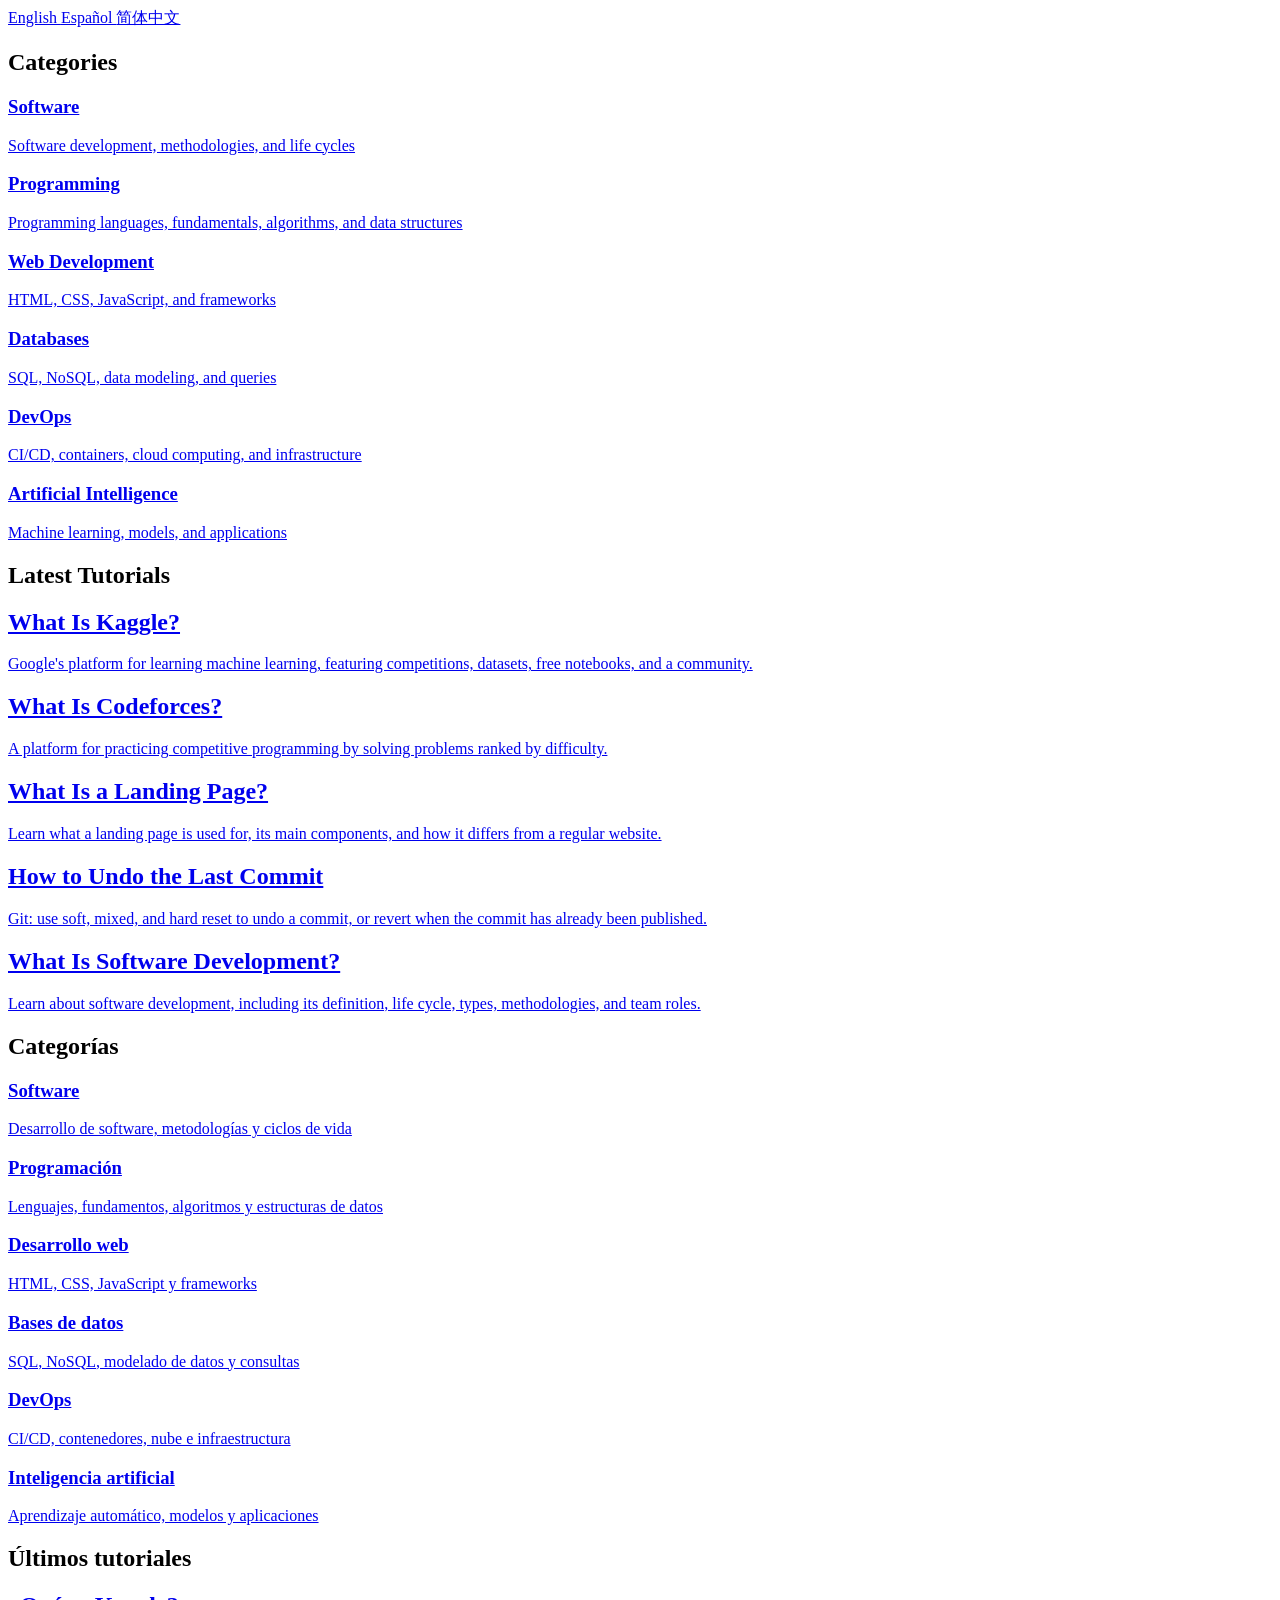
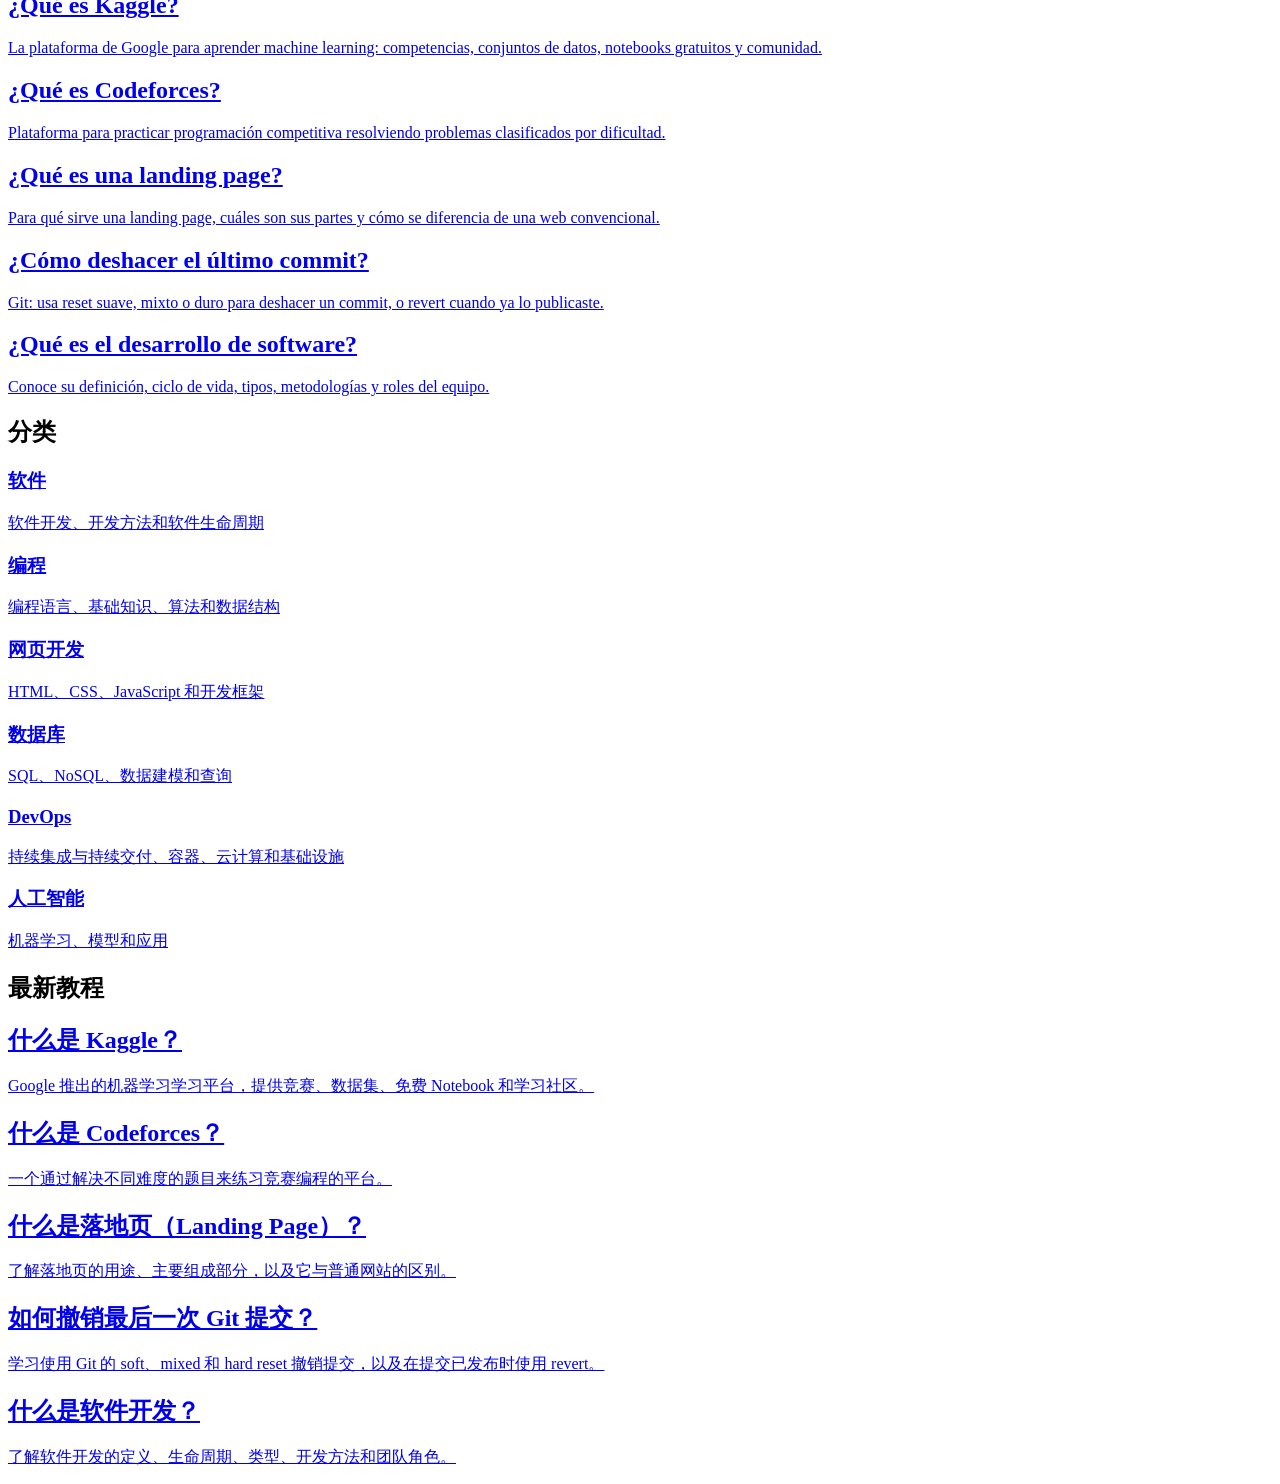
<file: example/index.html>
<!DOCTYPE html>
<html>
<head>
  <!-- 87.34.2.92 -->
  <meta charset="UTF-8">
  <meta name="viewport" content="width=device-width, initial-scale=1.0">
  <link rel="icon" type="image/png" href="https://story.djc.pe/assets/djc/base/1/icon.png">

  <link rel="stylesheet" href="https://story.djc.pe/assets/djc/base/1/variable.css">
  <link rel="stylesheet" href="https://story.djc.pe/assets/djc/base/1/style.css">
  <link rel="stylesheet" href="https://story.djc.pe/assets/djc/base/1/index.css">
  <script src="https://story.djc.pe/assets/djc/base/1/index.js" defer></script>
  <script src="https://story.djc.pe/assets/djc/nav/1/script.js" defer></script>

  <script async src="https://pagead2.googlesyndication.com/pagead/js/adsbygoogle.js?client=ca-pub-3775900744037301" crossorigin="anonymous"></script>
  <script src="https://story.djc.pe/assets/djc/ads/1/header.js" defer></script>
  <script src="https://story.djc.pe/assets/djc/ads/1/content.js" defer></script>

<!-- Google tag (gtag.js) -->
<script async src="https://www.googletagmanager.com/gtag/js?id=G-S0JX351KT2"></script>
<script>
  window.dataLayer = window.dataLayer || [];
  function gtag(){dataLayer.push(arguments);}
  gtag('js', new Date());

  gtag('config', 'G-S0JX351KT2');
</script>

  <title>DJC</title>
  <meta name="description" content="DJC">

  <link rel="canonical" href="https://story.djc.pe/example/">
</head>
<body>
<main class="content">

<div class="djc-tutorial-tabs">
  <div class="djc-tabs-nav" role="tablist" aria-label="Language selection">
    <a class="djc-tab" id="tab-1" href="#panel-1"
      role="tab" aria-selected="true" aria-controls="panel-1">
      English
    </a>

    <a class="djc-tab" id="tab-2" href="#panel-2"
      role="tab" aria-selected="false" aria-controls="panel-2">
      Español
    </a>

    <a class="djc-tab" id="tab-3" href="#panel-3"
      role="tab" aria-selected="false" aria-controls="panel-3">
      简体中文
    </a>
  </div>

  <!-- English -->
  <div class="djc-tab-panel is-active" id="panel-1"
    role="tabpanel" aria-labelledby="tab-1" lang="en">

    <h2>Categories</h2>
    <div class="djc-tutorial-categories">
      <a href="/en/c/software/">
        <h3>Software</h3>
        <p>Software development, methodologies, and life cycles</p>
      </a>

      <a href="/en/c/programming/">
        <h3>Programming</h3>
        <p>Programming languages, fundamentals, algorithms, and data structures</p>
      </a>

      <a href="/en/c/web/">
        <h3>Web Development</h3>
        <p>HTML, CSS, JavaScript, and frameworks</p>
      </a>

      <a href="/en/c/databases/">
        <h3>Databases</h3>
        <p>SQL, NoSQL, data modeling, and queries</p>
      </a>

      <a href="/en/c/devops/">
        <h3>DevOps</h3>
        <p>CI/CD, containers, cloud computing, and infrastructure</p>
      </a>

      <a href="/en/c/ai/">
        <h3>Artificial Intelligence</h3>
        <p>Machine learning, models, and applications</p>
      </a>
    </div>

    <h2>Latest Tutorials</h2>
    <div class="djc-tutorial-others">
      <a href="/en/b8/53/4d/ab/8a/be/43/70/99/d8/0b/c4/7d/98/78/8e/">
        <h2>What Is Kaggle?</h2>
        <p>Google's platform for learning machine learning, featuring competitions, datasets, free notebooks, and a community.</p>
      </a>

      <a href="/en/67/db/1d/30/95/80/43/dc/ad/cc/0f/8c/31/55/68/ed/">
        <h2>What Is Codeforces?</h2>
        <p>A platform for practicing competitive programming by solving problems ranked by difficulty.</p>
      </a>

      <a href="/en/9c/ad/d3/86/64/13/42/e3/a4/38/aa/b9/eb/32/19/64/">
        <h2>What Is a Landing Page?</h2>
        <p>Learn what a landing page is used for, its main components, and how it differs from a regular website.</p>
      </a>

      <a href="/en/c8/63/12/28/99/c0/4c/74/a3/04/34/96/fc/36/e2/ca/">
        <h2>How to Undo the Last Commit</h2>
        <p>Git: use soft, mixed, and hard reset to undo a commit, or revert when the commit has already been published.</p>
      </a>

      <a href="/en/ab/ec/8a/ab/9e/60/4b/66/a6/ef/78/a8/1f/a3/83/d4/">
        <h2>What Is Software Development?</h2>
        <p>Learn about software development, including its definition, life cycle, types, methodologies, and team roles.</p>
      </a>
    </div>
  </div>

  <!-- Español -->
  <div class="djc-tab-panel" id="panel-2"
    role="tabpanel" aria-labelledby="tab-2" lang="es">

    <h2>Categorías</h2>
    <div class="djc-tutorial-categories">
      <a href="/es/c/software/">
        <h3>Software</h3>
        <p>Desarrollo de software, metodologías y ciclos de vida</p>
      </a>

      <a href="/es/c/programacion/">
        <h3>Programación</h3>
        <p>Lenguajes, fundamentos, algoritmos y estructuras de datos</p>
      </a>

      <a href="/es/c/web/">
        <h3>Desarrollo web</h3>
        <p>HTML, CSS, JavaScript y frameworks</p>
      </a>

      <a href="/es/c/bases-de-datos/">
        <h3>Bases de datos</h3>
        <p>SQL, NoSQL, modelado de datos y consultas</p>
      </a>

      <a href="/es/c/devops/">
        <h3>DevOps</h3>
        <p>CI/CD, contenedores, nube e infraestructura</p>
      </a>

      <a href="/es/c/ia/">
        <h3>Inteligencia artificial</h3>
        <p>Aprendizaje automático, modelos y aplicaciones</p>
      </a>
    </div>

    <h2>Últimos tutoriales</h2>
    <div class="djc-tutorial-others">
      <a href="/es/b8/53/4d/ab/8a/be/43/70/99/d8/0b/c4/7d/98/78/8e/">
        <h2>¿Qué es Kaggle?</h2>
        <p>La plataforma de Google para aprender machine learning: competencias, conjuntos de datos, notebooks gratuitos y comunidad.</p>
      </a>

      <a href="/es/67/db/1d/30/95/80/43/dc/ad/cc/0f/8c/31/55/68/ed/">
        <h2>¿Qué es Codeforces?</h2>
        <p>Plataforma para practicar programación competitiva resolviendo problemas clasificados por dificultad.</p>
      </a>

      <a href="/es/9c/ad/d3/86/64/13/42/e3/a4/38/aa/b9/eb/32/19/64/">
        <h2>¿Qué es una landing page?</h2>
        <p>Para qué sirve una landing page, cuáles son sus partes y cómo se diferencia de una web convencional.</p>
      </a>

      <a href="/es/c8/63/12/28/99/c0/4c/74/a3/04/34/96/fc/36/e2/ca/">
        <h2>¿Cómo deshacer el último commit?</h2>
        <p>Git: usa reset suave, mixto o duro para deshacer un commit, o revert cuando ya lo publicaste.</p>
      </a>

      <a href="/es/ab/ec/8a/ab/9e/60/4b/66/a6/ef/78/a8/1f/a3/83/d4/">
        <h2>¿Qué es el desarrollo de software?</h2>
        <p>Conoce su definición, ciclo de vida, tipos, metodologías y roles del equipo.</p>
      </a>
    </div>
  </div>

  <!-- 简体中文 -->
  <div class="djc-tab-panel" id="panel-3"
    role="tabpanel" aria-labelledby="tab-3" lang="zh-CN">

    <h2>分类</h2>
    <div class="djc-tutorial-categories">
      <a href="/zh-cn/c/software/">
        <h3>软件</h3>
        <p>软件开发、开发方法和软件生命周期</p>
      </a>

      <a href="/zh-cn/c/programming/">
        <h3>编程</h3>
        <p>编程语言、基础知识、算法和数据结构</p>
      </a>

      <a href="/zh-cn/c/web/">
        <h3>网页开发</h3>
        <p>HTML、CSS、JavaScript 和开发框架</p>
      </a>

      <a href="/zh-cn/c/databases/">
        <h3>数据库</h3>
        <p>SQL、NoSQL、数据建模和查询</p>
      </a>

      <a href="/zh-cn/c/devops/">
        <h3>DevOps</h3>
        <p>持续集成与持续交付、容器、云计算和基础设施</p>
      </a>

      <a href="/zh-cn/c/ai/">
        <h3>人工智能</h3>
        <p>机器学习、模型和应用</p>
      </a>
    </div>

    <h2>最新教程</h2>
    <div class="djc-tutorial-others">
      <a href="/zh-cn/b8/53/4d/ab/8a/be/43/70/99/d8/0b/c4/7d/98/78/8e/">
        <h2>什么是 Kaggle？</h2>
        <p>Google 推出的机器学习学习平台，提供竞赛、数据集、免费 Notebook 和学习社区。</p>
      </a>

      <a href="/zh-cn/67/db/1d/30/95/80/43/dc/ad/cc/0f/8c/31/55/68/ed/">
        <h2>什么是 Codeforces？</h2>
        <p>一个通过解决不同难度的题目来练习竞赛编程的平台。</p>
      </a>

      <a href="/zh-cn/9c/ad/d3/86/64/13/42/e3/a4/38/aa/b9/eb/32/19/64/">
        <h2>什么是落地页（Landing Page）？</h2>
        <p>了解落地页的用途、主要组成部分，以及它与普通网站的区别。</p>
      </a>

      <a href="/zh-cn/c8/63/12/28/99/c0/4c/74/a3/04/34/96/fc/36/e2/ca/">
        <h2>如何撤销最后一次 Git 提交？</h2>
        <p>学习使用 Git 的 soft、mixed 和 hard reset 撤销提交，以及在提交已发布时使用 revert。</p>
      </a>

      <a href="/zh-cn/ab/ec/8a/ab/9e/60/4b/66/a6/ef/78/a8/1f/a3/83/d4/">
        <h2>什么是软件开发？</h2>
        <p>了解软件开发的定义、生命周期、类型、开发方法和团队角色。</p>
      </a>
    </div>
  </div>
</div>

</main>
</body>
</html>
</file>
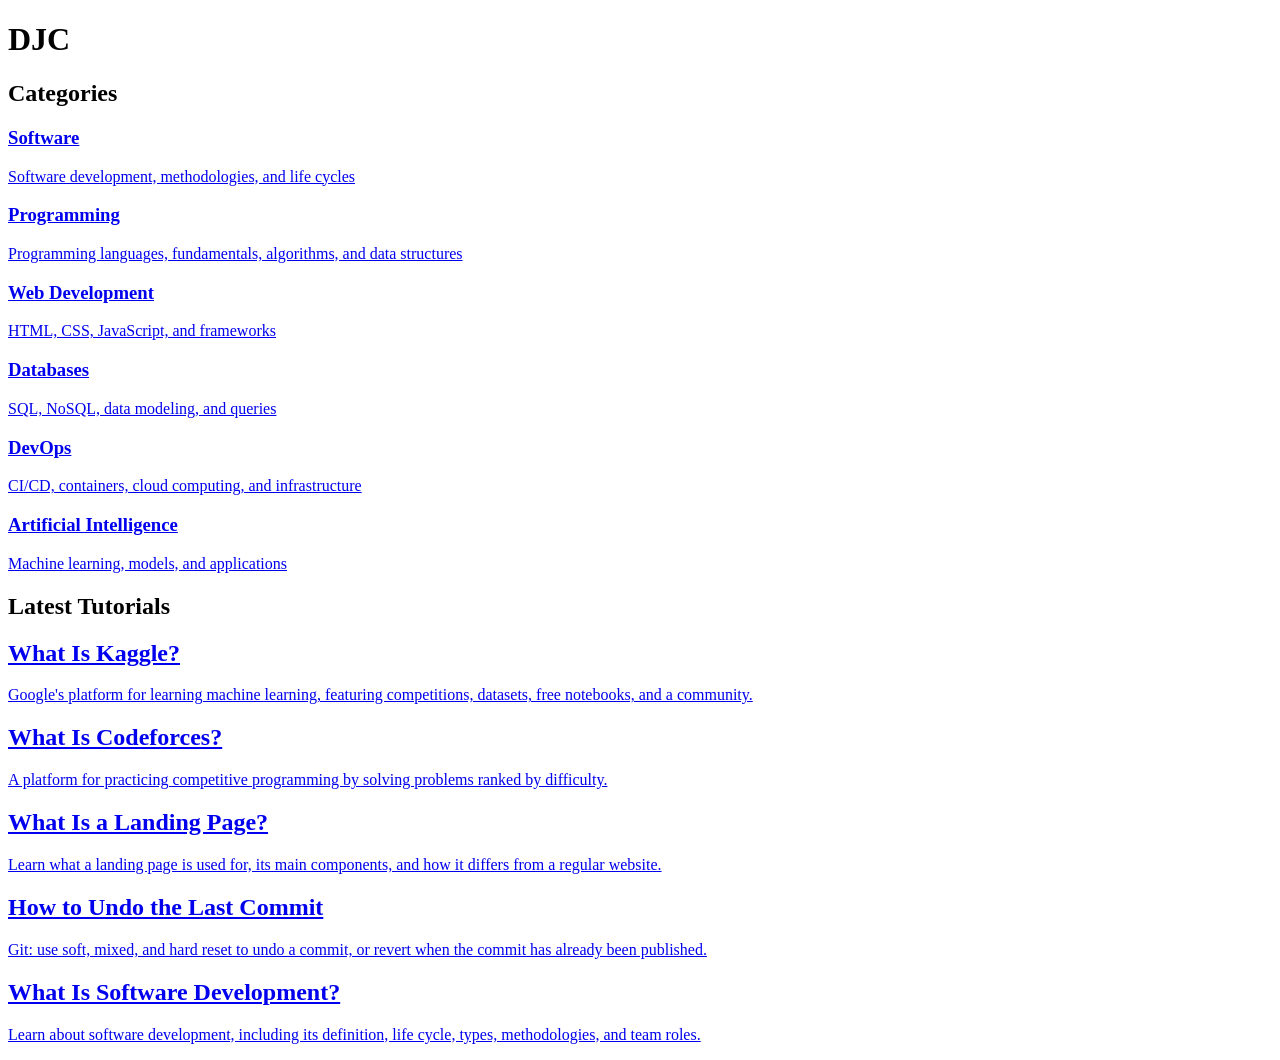
<file: example/en/index.html>
<!DOCTYPE html>
<html lang="en">
<head>
  <!-- 87.34.2.92 -->
  <meta charset="UTF-8">
  <meta name="viewport" content="width=device-width, initial-scale=1.0">
  <link rel="icon" type="image/png" href="https://story.djc.pe/assets/djc/base/1/icon.png">

  <link rel="stylesheet" href="https://story.djc.pe/assets/djc/base/1/variable.css">
  <link rel="stylesheet" href="https://story.djc.pe/assets/djc/base/1/style.css">
  <link rel="stylesheet" href="https://story.djc.pe/assets/djc/base/1/index.css">
  <script src="https://story.djc.pe/assets/djc/base/1/index.js" defer></script>
  <script src="https://story.djc.pe/assets/djc/nav/1/script.js" defer></script>

  <script async src="https://pagead2.googlesyndication.com/pagead/js/adsbygoogle.js?client=ca-pub-3775900744037301" crossorigin="anonymous"></script>
  <script src="https://story.djc.pe/assets/djc/ads/1/header.js"></script>
  <script src="https://story.djc.pe/assets/djc/ads/1/content.js"></script>

<!-- Google tag (gtag.js) -->
<script async src="https://www.googletagmanager.com/gtag/js?id=G-S0JX351KT2"></script>
<script>
  window.dataLayer = window.dataLayer || [];
  function gtag(){dataLayer.push(arguments);}
  gtag('js', new Date());

  gtag('config', 'G-S0JX351KT2');
</script>

  <title>DJC</title>
  <meta name="description" content="DJC">

  <link rel="canonical" href="https://story.djc.pe/example/en/">
  <link rel="alternate" hreflang="en" href="https://story.djc.pe/example/en/">
  <link rel="alternate" hreflang="es" href="https://story.djc.pe/example/es/">
  <link rel="alternate" hreflang="zh-cn" href="https://story.djc.pe/example/zh-cn/">

</head>
<body>
<main class="content">

<h1>DJC</h1>


  <!-- English -->
  <div class="djc-tab-panel is-active" id="panel-1"
    role="tabpanel" aria-labelledby="tab-1" lang="en">

    <h2>Categories</h2>
    <div class="djc-tutorial-categories">
      <a href="/en/c/software/">
        <h3>Software</h3>
        <p>Software development, methodologies, and life cycles</p>
      </a>

      <a href="/en/c/programming/">
        <h3>Programming</h3>
        <p>Programming languages, fundamentals, algorithms, and data structures</p>
      </a>

      <a href="/en/c/web/">
        <h3>Web Development</h3>
        <p>HTML, CSS, JavaScript, and frameworks</p>
      </a>

      <a href="/en/c/databases/">
        <h3>Databases</h3>
        <p>SQL, NoSQL, data modeling, and queries</p>
      </a>

      <a href="/en/c/devops/">
        <h3>DevOps</h3>
        <p>CI/CD, containers, cloud computing, and infrastructure</p>
      </a>

      <a href="/en/c/ai/">
        <h3>Artificial Intelligence</h3>
        <p>Machine learning, models, and applications</p>
      </a>
    </div>

    <h2>Latest Tutorials</h2>
    <div class="djc-tutorial-others">
      <a href="/en/b8/53/4d/ab/8a/be/43/70/99/d8/0b/c4/7d/98/78/8e/">
        <h2>What Is Kaggle?</h2>
        <p>Google's platform for learning machine learning, featuring competitions, datasets, free notebooks, and a community.</p>
      </a>

      <a href="/en/67/db/1d/30/95/80/43/dc/ad/cc/0f/8c/31/55/68/ed/">
        <h2>What Is Codeforces?</h2>
        <p>A platform for practicing competitive programming by solving problems ranked by difficulty.</p>
      </a>

      <a href="/en/9c/ad/d3/86/64/13/42/e3/a4/38/aa/b9/eb/32/19/64/">
        <h2>What Is a Landing Page?</h2>
        <p>Learn what a landing page is used for, its main components, and how it differs from a regular website.</p>
      </a>

      <a href="/en/c8/63/12/28/99/c0/4c/74/a3/04/34/96/fc/36/e2/ca/">
        <h2>How to Undo the Last Commit</h2>
        <p>Git: use soft, mixed, and hard reset to undo a commit, or revert when the commit has already been published.</p>
      </a>

      <a href="/en/ab/ec/8a/ab/9e/60/4b/66/a6/ef/78/a8/1f/a3/83/d4/">
        <h2>What Is Software Development?</h2>
        <p>Learn about software development, including its definition, life cycle, types, methodologies, and team roles.</p>
      </a>
    </div>
  </div>


</main>  
</body>
</html>
</file>
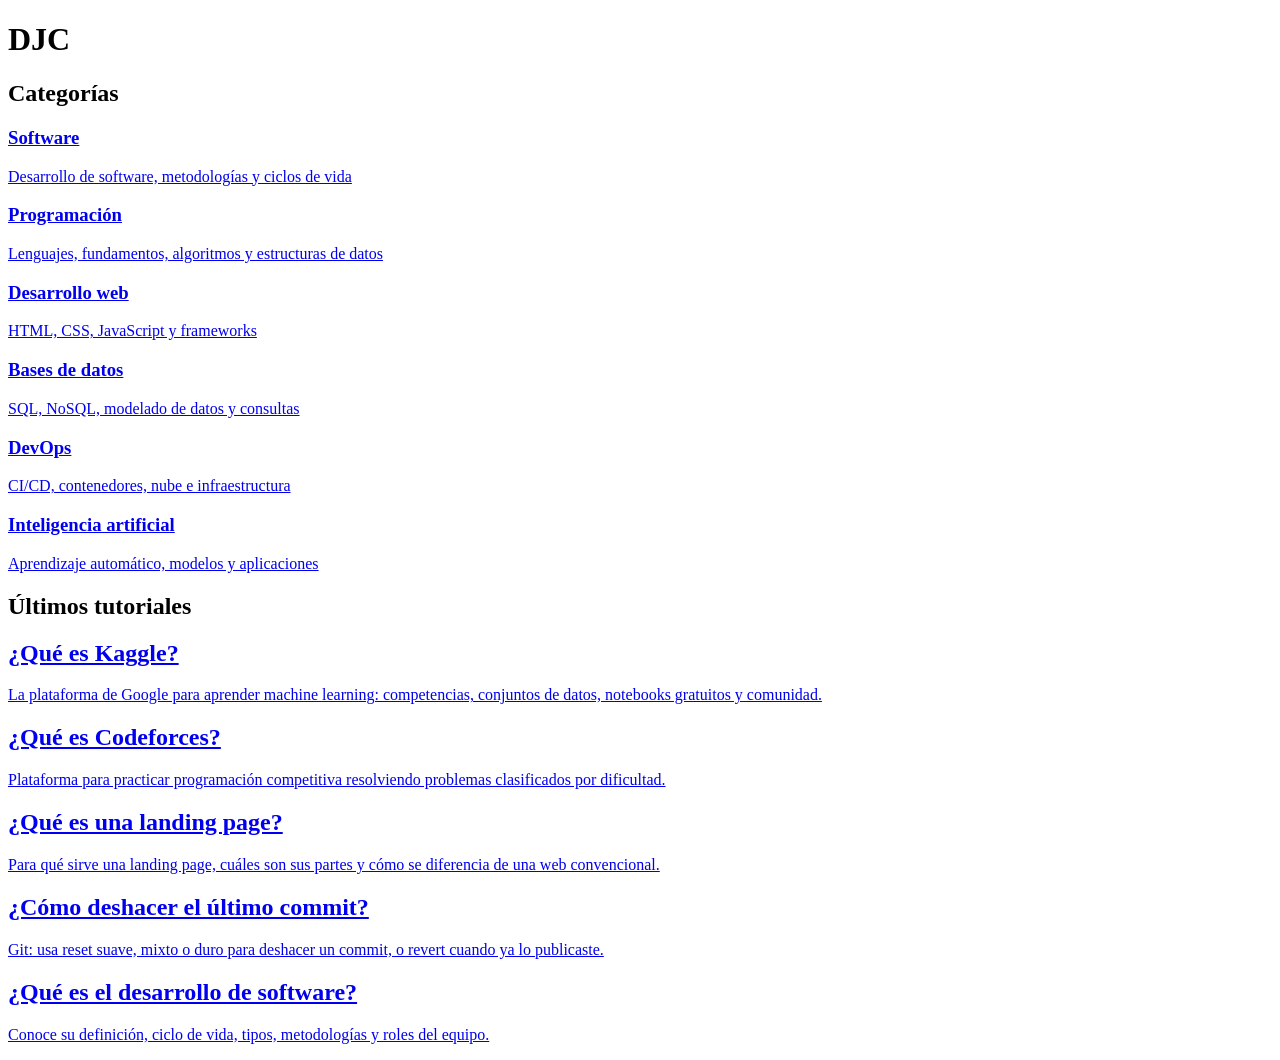
<file: example/es/index.html>
<!DOCTYPE html>
<html lang="es">
<head>
  <!-- 87.34.2.92 -->
  <meta charset="UTF-8">
  <meta name="viewport" content="width=device-width, initial-scale=1.0">
  <link rel="icon" type="image/png" href="https://story.djc.pe/assets/djc/base/1/icon.png">

  <link rel="stylesheet" href="https://story.djc.pe/assets/djc/base/1/variable.css">
  <link rel="stylesheet" href="https://story.djc.pe/assets/djc/base/1/style.css">
  <link rel="stylesheet" href="https://story.djc.pe/assets/djc/base/1/index.css">
  <script src="https://story.djc.pe/assets/djc/base/1/index.js" defer></script>
  <script src="https://story.djc.pe/assets/djc/nav/1/script.js" defer></script>

  <script async src="https://pagead2.googlesyndication.com/pagead/js/adsbygoogle.js?client=ca-pub-3775900744037301" crossorigin="anonymous"></script>
  <script src="https://story.djc.pe/assets/djc/ads/1/header.js"></script>
  <script src="https://story.djc.pe/assets/djc/ads/1/content.js"></script>

<!-- Google tag (gtag.js) -->
<script async src="https://www.googletagmanager.com/gtag/js?id=G-S0JX351KT2"></script>
<script>
  window.dataLayer = window.dataLayer || [];
  function gtag(){dataLayer.push(arguments);}
  gtag('js', new Date());

  gtag('config', 'G-S0JX351KT2');
</script>

  <title>DJC</title>
  <meta name="description" content="DJC">

  <link rel="canonical" href="https://story.djc.pe/example/es/">
  <link rel="alternate" hreflang="en" href="https://story.djc.pe/example/en/">
  <link rel="alternate" hreflang="es" href="https://story.djc.pe/example/es/">
  <link rel="alternate" hreflang="zh-cn" href="https://story.djc.pe/example/zh-cn/">

</head>
<body>
<main class="content">

<h1>DJC</h1>


<!-- Español -->
<div class="djc-tab-panel" id="panel-2"
role="tabpanel" aria-labelledby="tab-2" lang="es">

<h2>Categorías</h2>
<div class="djc-tutorial-categories">
    <a href="/es/c/software/">
    <h3>Software</h3>
    <p>Desarrollo de software, metodologías y ciclos de vida</p>
    </a>

    <a href="/es/c/programacion/">
    <h3>Programación</h3>
    <p>Lenguajes, fundamentos, algoritmos y estructuras de datos</p>
    </a>

    <a href="/es/c/web/">
    <h3>Desarrollo web</h3>
    <p>HTML, CSS, JavaScript y frameworks</p>
    </a>

    <a href="/es/c/bases-de-datos/">
    <h3>Bases de datos</h3>
    <p>SQL, NoSQL, modelado de datos y consultas</p>
    </a>

    <a href="/es/c/devops/">
    <h3>DevOps</h3>
    <p>CI/CD, contenedores, nube e infraestructura</p>
    </a>

    <a href="/es/c/ia/">
    <h3>Inteligencia artificial</h3>
    <p>Aprendizaje automático, modelos y aplicaciones</p>
    </a>
</div>

<h2>Últimos tutoriales</h2>
<div class="djc-tutorial-others">
    <a href="/es/b8/53/4d/ab/8a/be/43/70/99/d8/0b/c4/7d/98/78/8e/">
    <h2>¿Qué es Kaggle?</h2>
    <p>La plataforma de Google para aprender machine learning: competencias, conjuntos de datos, notebooks gratuitos y comunidad.</p>
    </a>

    <a href="/es/67/db/1d/30/95/80/43/dc/ad/cc/0f/8c/31/55/68/ed/">
    <h2>¿Qué es Codeforces?</h2>
    <p>Plataforma para practicar programación competitiva resolviendo problemas clasificados por dificultad.</p>
    </a>

    <a href="/es/9c/ad/d3/86/64/13/42/e3/a4/38/aa/b9/eb/32/19/64/">
    <h2>¿Qué es una landing page?</h2>
    <p>Para qué sirve una landing page, cuáles son sus partes y cómo se diferencia de una web convencional.</p>
    </a>

    <a href="/es/c8/63/12/28/99/c0/4c/74/a3/04/34/96/fc/36/e2/ca/">
    <h2>¿Cómo deshacer el último commit?</h2>
    <p>Git: usa reset suave, mixto o duro para deshacer un commit, o revert cuando ya lo publicaste.</p>
    </a>

    <a href="/es/ab/ec/8a/ab/9e/60/4b/66/a6/ef/78/a8/1f/a3/83/d4/">
    <h2>¿Qué es el desarrollo de software?</h2>
    <p>Conoce su definición, ciclo de vida, tipos, metodologías y roles del equipo.</p>
    </a>
</div>
</div>


</main>  
</body>
</html>
</file>
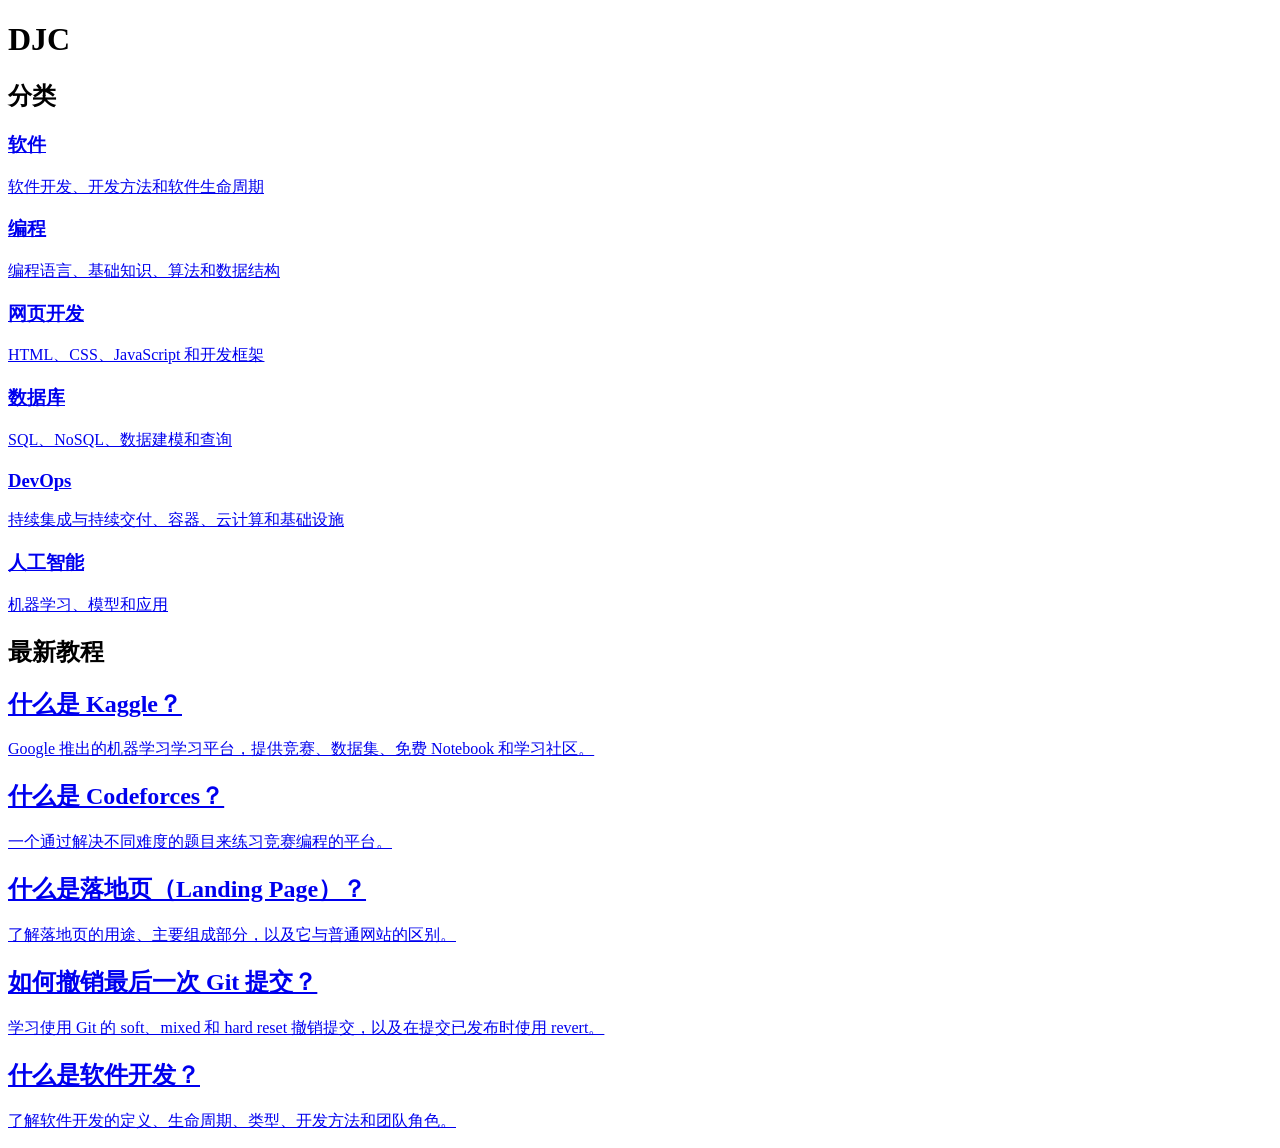
<file: example/zh-cn/index.html>
<!DOCTYPE html>
<html lang="zh-CN">
<head>
  <!-- 87.34.2.92 -->
  <meta charset="UTF-8">
  <meta name="viewport" content="width=device-width, initial-scale=1.0">
  <link rel="icon" type="image/png" href="https://story.djc.pe/assets/djc/base/1/icon.png">

  <link rel="stylesheet" href="https://story.djc.pe/assets/djc/base/1/variable.css">
  <link rel="stylesheet" href="https://story.djc.pe/assets/djc/base/1/style.css">
  <link rel="stylesheet" href="https://story.djc.pe/assets/djc/base/1/index.css">
  <script src="https://story.djc.pe/assets/djc/base/1/index.js" defer></script>
  <script src="https://story.djc.pe/assets/djc/nav/1/script.js" defer></script>

  <script async src="https://pagead2.googlesyndication.com/pagead/js/adsbygoogle.js?client=ca-pub-3775900744037301" crossorigin="anonymous"></script>
  <script src="https://story.djc.pe/assets/djc/ads/1/header.js"></script>
  <script src="https://story.djc.pe/assets/djc/ads/1/content.js"></script>

<!-- Google tag (gtag.js) -->
<script async src="https://www.googletagmanager.com/gtag/js?id=G-S0JX351KT2"></script>
<script>
  window.dataLayer = window.dataLayer || [];
  function gtag(){dataLayer.push(arguments);}
  gtag('js', new Date());

  gtag('config', 'G-S0JX351KT2');
</script>

  <title>DJC</title>
  <meta name="description" content="DJC">

  <link rel="canonical" href="https://story.djc.pe/example/zh-cn/">
  <link rel="alternate" hreflang="en" href="https://story.djc.pe/example/en/">
  <link rel="alternate" hreflang="es" href="https://story.djc.pe/example/es/">
  <link rel="alternate" hreflang="zh-CN" href="https://story.djc.pe/example/zh-cn/">

</head>
<body>
<main class="content">

<h1>DJC</h1>


  <!-- 简体中文 -->
  <div class="djc-tab-panel" id="panel-3"
    role="tabpanel" aria-labelledby="tab-3" lang="zh-CN">

    <h2>分类</h2>
    <div class="djc-tutorial-categories">
      <a href="/zh-cn/c/software/">
        <h3>软件</h3>
        <p>软件开发、开发方法和软件生命周期</p>
      </a>

      <a href="/zh-cn/c/programming/">
        <h3>编程</h3>
        <p>编程语言、基础知识、算法和数据结构</p>
      </a>

      <a href="/zh-cn/c/web/">
        <h3>网页开发</h3>
        <p>HTML、CSS、JavaScript 和开发框架</p>
      </a>

      <a href="/zh-cn/c/databases/">
        <h3>数据库</h3>
        <p>SQL、NoSQL、数据建模和查询</p>
      </a>

      <a href="/zh-cn/c/devops/">
        <h3>DevOps</h3>
        <p>持续集成与持续交付、容器、云计算和基础设施</p>
      </a>

      <a href="/zh-cn/c/ai/">
        <h3>人工智能</h3>
        <p>机器学习、模型和应用</p>
      </a>
    </div>

    <h2>最新教程</h2>
    <div class="djc-tutorial-others">
      <a href="/zh-cn/b8/53/4d/ab/8a/be/43/70/99/d8/0b/c4/7d/98/78/8e/">
        <h2>什么是 Kaggle？</h2>
        <p>Google 推出的机器学习学习平台，提供竞赛、数据集、免费 Notebook 和学习社区。</p>
      </a>

      <a href="/zh-cn/67/db/1d/30/95/80/43/dc/ad/cc/0f/8c/31/55/68/ed/">
        <h2>什么是 Codeforces？</h2>
        <p>一个通过解决不同难度的题目来练习竞赛编程的平台。</p>
      </a>

      <a href="/zh-cn/9c/ad/d3/86/64/13/42/e3/a4/38/aa/b9/eb/32/19/64/">
        <h2>什么是落地页（Landing Page）？</h2>
        <p>了解落地页的用途、主要组成部分，以及它与普通网站的区别。</p>
      </a>

      <a href="/zh-cn/c8/63/12/28/99/c0/4c/74/a3/04/34/96/fc/36/e2/ca/">
        <h2>如何撤销最后一次 Git 提交？</h2>
        <p>学习使用 Git 的 soft、mixed 和 hard reset 撤销提交，以及在提交已发布时使用 revert。</p>
      </a>

      <a href="/zh-cn/ab/ec/8a/ab/9e/60/4b/66/a6/ef/78/a8/1f/a3/83/d4/">
        <h2>什么是软件开发？</h2>
        <p>了解软件开发的定义、生命周期、类型、开发方法和团队角色。</p>
      </a>
    </div>
  </div>


</main>  
</body>
</html>
</file>
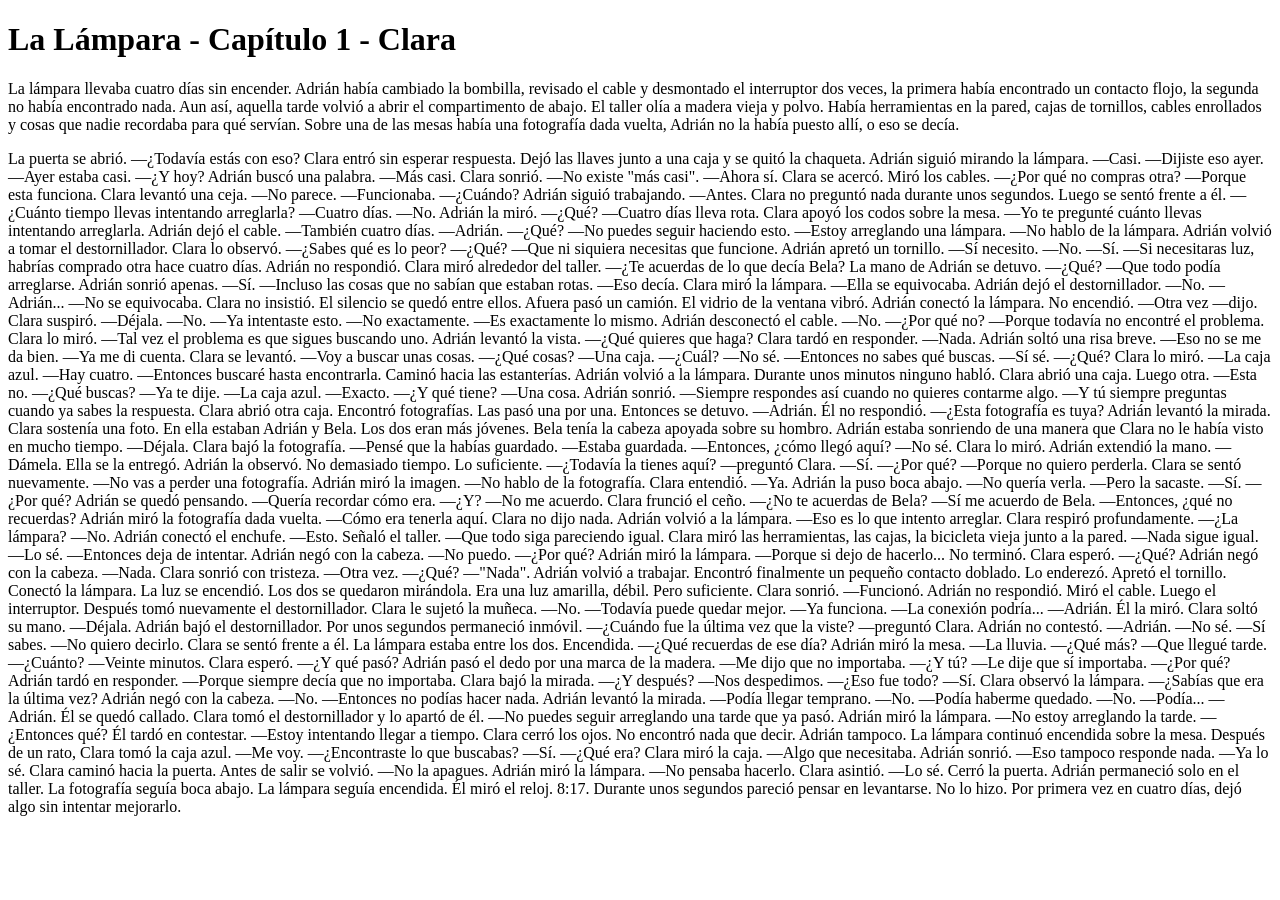
<file: es/works/232/c/1/index.html>
<!DOCTYPE html>
<html lang="es">
<head>
  <!-- 87.34.2.34 -->
  <meta charset="UTF-8">
  <meta name="viewport" content="width=device-width, initial-scale=1.0">
  <link rel="icon" type="image/png" href="https://story.djc.pe/static/www/img/icon.png">

  <link rel="stylesheet" href="https://story.djc.pe/assets/djc/base/1/variable.css">
  <link rel="stylesheet" href="https://story.djc.pe/assets/djc/base/1/style.css">

  <script async src="https://pagead2.googlesyndication.com/pagead/js/adsbygoogle.js?client=ca-pub-3775900744037301" crossorigin="anonymous"></script>
  <script src="https://story.djc.pe/assets/djc/ads/1/header.js"></script>
  <script src="https://story.djc.pe/assets/djc/ads/1/content.js"></script>

<!-- Google tag (gtag.js) -->
<script async src="https://www.googletagmanager.com/gtag/js?id=G-S0JX351KT2"></script>
<script>
  window.dataLayer = window.dataLayer || [];
  function gtag(){dataLayer.push(arguments);}
  gtag('js', new Date());

  gtag('config', 'G-S0JX351KT2');
</script>

  <title>La Lámpara - Clara - DJC Store</title>
  <meta name="description" content="La Lámpara - Clara - DJC Store">

  <link rel="canonical" href="https://story.djc.pe/es/works/232/c/1/">
  <link rel="alternate" hreflang="es" href="https://story.djc.pe/es/works/232/c/1/">
  <link rel="alternate" hreflang="en" href="https://story.djc.pe/en/works/232/c/1/">

  <script src="https://story.djc.pe/assets/djc/nav/1/script.js" defer></script>

</head>
<body>
<main class="content">

<h1>La Lámpara - Capítulo 1 - Clara</h1>

<p>
La lámpara llevaba cuatro días sin encender.
Adrián había cambiado la bombilla, revisado el cable y desmontado el interruptor dos veces,
la primera había encontrado un contacto flojo,
la segunda no había encontrado nada.
Aun así, aquella tarde volvió a abrir el compartimento de abajo.
El taller olía a madera vieja y polvo.
Había herramientas en la pared, cajas de tornillos, cables enrollados y cosas que nadie recordaba para qué servían.
Sobre una de las mesas había una fotografía dada vuelta,
Adrián no la había puesto allí,
o eso se decía.
</p>
<p>
La puerta se abrió.

—¿Todavía estás con eso?

Clara entró sin esperar respuesta.

Dejó las llaves junto a una caja y se quitó la chaqueta.

Adrián siguió mirando la lámpara.

—Casi.

—Dijiste eso ayer.

—Ayer estaba casi.

—¿Y hoy?

Adrián buscó una palabra.

—Más casi.

Clara sonrió.

—No existe "más casi".

—Ahora sí.

Clara se acercó.

Miró los cables.

—¿Por qué no compras otra?

—Porque esta funciona.

Clara levantó una ceja.

—No parece.

—Funcionaba.

—¿Cuándo?

Adrián siguió trabajando.

—Antes.

Clara no preguntó nada durante unos segundos.

Luego se sentó frente a él.

—¿Cuánto tiempo llevas intentando arreglarla?

—Cuatro días.

—No.

Adrián la miró.

—¿Qué?

—Cuatro días lleva rota.

Clara apoyó los codos sobre la mesa.

—Yo te pregunté cuánto llevas intentando arreglarla.

Adrián dejó el cable.

—También cuatro días.

—Adrián.

—¿Qué?

—No puedes seguir haciendo esto.

—Estoy arreglando una lámpara.

—No hablo de la lámpara.

Adrián volvió a tomar el destornillador.

Clara lo observó.

—¿Sabes qué es lo peor?

—¿Qué?

—Que ni siquiera necesitas que funcione.

Adrián apretó un tornillo.

—Sí necesito.

—No.

—Sí.

—Si necesitaras luz, habrías comprado otra hace cuatro días.

Adrián no respondió.

Clara miró alrededor del taller.

—¿Te acuerdas de lo que decía Bela?

La mano de Adrián se detuvo.

—¿Qué?

—Que todo podía arreglarse.

Adrián sonrió apenas.

—Sí.

—Incluso las cosas que no sabían que estaban rotas.

—Eso decía.

Clara miró la lámpara.

—Ella se equivocaba.

Adrián dejó el destornillador.

—No.

—Adrián...

—No se equivocaba.

Clara no insistió.

El silencio se quedó entre ellos.

Afuera pasó un camión.

El vidrio de la ventana vibró.

Adrián conectó la lámpara.

No encendió.

—Otra vez —dijo.

Clara suspiró.

—Déjala.

—No.

—Ya intentaste esto.

—No exactamente.

—Es exactamente lo mismo.

Adrián desconectó el cable.

—No.

—¿Por qué no?

—Porque todavía no encontré el problema.

Clara lo miró.

—Tal vez el problema es que sigues buscando uno.

Adrián levantó la vista.

—¿Qué quieres que haga?

Clara tardó en responder.

—Nada.

Adrián soltó una risa breve.

—Eso no se me da bien.

—Ya me di cuenta.

Clara se levantó.

—Voy a buscar unas cosas.

—¿Qué cosas?

—Una caja.

—¿Cuál?

—No sé.

—Entonces no sabes qué buscas.

—Sí sé.

—¿Qué?

Clara lo miró.

—La caja azul.

—Hay cuatro.

—Entonces buscaré hasta encontrarla.

Caminó hacia las estanterías.

Adrián volvió a la lámpara.

Durante unos minutos ninguno habló.

Clara abrió una caja.

Luego otra.

—Esta no.

—¿Qué buscas?

—Ya te dije.

—La caja azul.

—Exacto.

—¿Y qué tiene?

—Una cosa.

Adrián sonrió.

—Siempre respondes así cuando no quieres contarme algo.

—Y tú siempre preguntas cuando ya sabes la respuesta.

Clara abrió otra caja.

Encontró fotografías.

Las pasó una por una.

Entonces se detuvo.

—Adrián.

Él no respondió.

—¿Esta fotografía es tuya?

Adrián levantó la mirada.

Clara sostenía una foto.

En ella estaban Adrián y Bela.

Los dos eran más jóvenes.

Bela tenía la cabeza apoyada sobre su hombro.

Adrián estaba sonriendo de una manera que Clara no le había visto en mucho tiempo.

—Déjala.

Clara bajó la fotografía.

—Pensé que la habías guardado.

—Estaba guardada.

—Entonces, ¿cómo llegó aquí?

—No sé.

Clara lo miró.

Adrián extendió la mano.

—Dámela.

Ella se la entregó.

Adrián la observó.

No demasiado tiempo.

Lo suficiente.

—¿Todavía la tienes aquí? —preguntó Clara.

—Sí.

—¿Por qué?

—Porque no quiero perderla.

Clara se sentó nuevamente.

—No vas a perder una fotografía.

Adrián miró la imagen.

—No hablo de la fotografía.

Clara entendió.

—Ya.

Adrián la puso boca abajo.

—No quería verla.

—Pero la sacaste.

—Sí.

—¿Por qué?

Adrián se quedó pensando.

—Quería recordar cómo era.

—¿Y?

—No me acuerdo.

Clara frunció el ceño.

—¿No te acuerdas de Bela?

—Sí me acuerdo de Bela.

—Entonces, ¿qué no recuerdas?

Adrián miró la fotografía dada vuelta.

—Cómo era tenerla aquí.

Clara no dijo nada.

Adrián volvió a la lámpara.

—Eso es lo que intento arreglar.

Clara respiró profundamente.

—¿La lámpara?

—No.

Adrián conectó el enchufe.

—Esto.

Señaló el taller.

—Que todo siga pareciendo igual.

Clara miró las herramientas, las cajas, la bicicleta vieja junto a la pared.

—Nada sigue igual.

—Lo sé.

—Entonces deja de intentar.

Adrián negó con la cabeza.

—No puedo.

—¿Por qué?

Adrián miró la lámpara.

—Porque si dejo de hacerlo...

No terminó.

Clara esperó.

—¿Qué?

Adrián negó con la cabeza.

—Nada.

Clara sonrió con tristeza.

—Otra vez.

—¿Qué?

—"Nada".

Adrián volvió a trabajar.

Encontró finalmente un pequeño contacto doblado.

Lo enderezó.

Apretó el tornillo.

Conectó la lámpara.

La luz se encendió.

Los dos se quedaron mirándola.

Era una luz amarilla, débil.

Pero suficiente.

Clara sonrió.

—Funcionó.

Adrián no respondió.

Miró el cable.

Luego el interruptor.

Después tomó nuevamente el destornillador.

Clara le sujetó la muñeca.

—No.

—Todavía puede quedar mejor.

—Ya funciona.

—La conexión podría...

—Adrián.

Él la miró.

Clara soltó su mano.

—Déjala.

Adrián bajó el destornillador.

Por unos segundos permaneció inmóvil.

—¿Cuándo fue la última vez que la viste? —preguntó Clara.

Adrián no contestó.

—Adrián.

—No sé.

—Sí sabes.

—No quiero decirlo.

Clara se sentó frente a él.

La lámpara estaba entre los dos.

Encendida.

—¿Qué recuerdas de ese día?

Adrián miró la mesa.

—La lluvia.

—¿Qué más?

—Que llegué tarde.

—¿Cuánto?

—Veinte minutos.

Clara esperó.

—¿Y qué pasó?

Adrián pasó el dedo por una marca de la madera.

—Me dijo que no importaba.

—¿Y tú?

—Le dije que sí importaba.

—¿Por qué?

Adrián tardó en responder.

—Porque siempre decía que no importaba.

Clara bajó la mirada.

—¿Y después?

—Nos despedimos.

—¿Eso fue todo?

—Sí.

Clara observó la lámpara.

—¿Sabías que era la última vez?

Adrián negó con la cabeza.

—No.

—Entonces no podías hacer nada.

Adrián levantó la mirada.

—Podía llegar temprano.

—No.

—Podía haberme quedado.

—No.

—Podía...

—Adrián.

Él se quedó callado.

Clara tomó el destornillador y lo apartó de él.

—No puedes seguir arreglando una tarde que ya pasó.

Adrián miró la lámpara.

—No estoy arreglando la tarde.

—¿Entonces qué?

Él tardó en contestar.

—Estoy intentando llegar a tiempo.

Clara cerró los ojos.

No encontró nada que decir.

Adrián tampoco.

La lámpara continuó encendida sobre la mesa.

Después de un rato, Clara tomó la caja azul.

—Me voy.

—¿Encontraste lo que buscabas?

—Sí.

—¿Qué era?

Clara miró la caja.

—Algo que necesitaba.

Adrián sonrió.

—Eso tampoco responde nada.

—Ya lo sé.

Clara caminó hacia la puerta.

Antes de salir se volvió.

—No la apagues.

Adrián miró la lámpara.

—No pensaba hacerlo.

Clara asintió.

—Lo sé.

Cerró la puerta.

Adrián permaneció solo en el taller.

La fotografía seguía boca abajo.

La lámpara seguía encendida.

Él miró el reloj.

8:17.

Durante unos segundos pareció pensar en levantarse.

No lo hizo.

Por primera vez en cuatro días, dejó algo sin intentar mejorarlo.
</p>
</main>  
</body>
</html>
</file>
